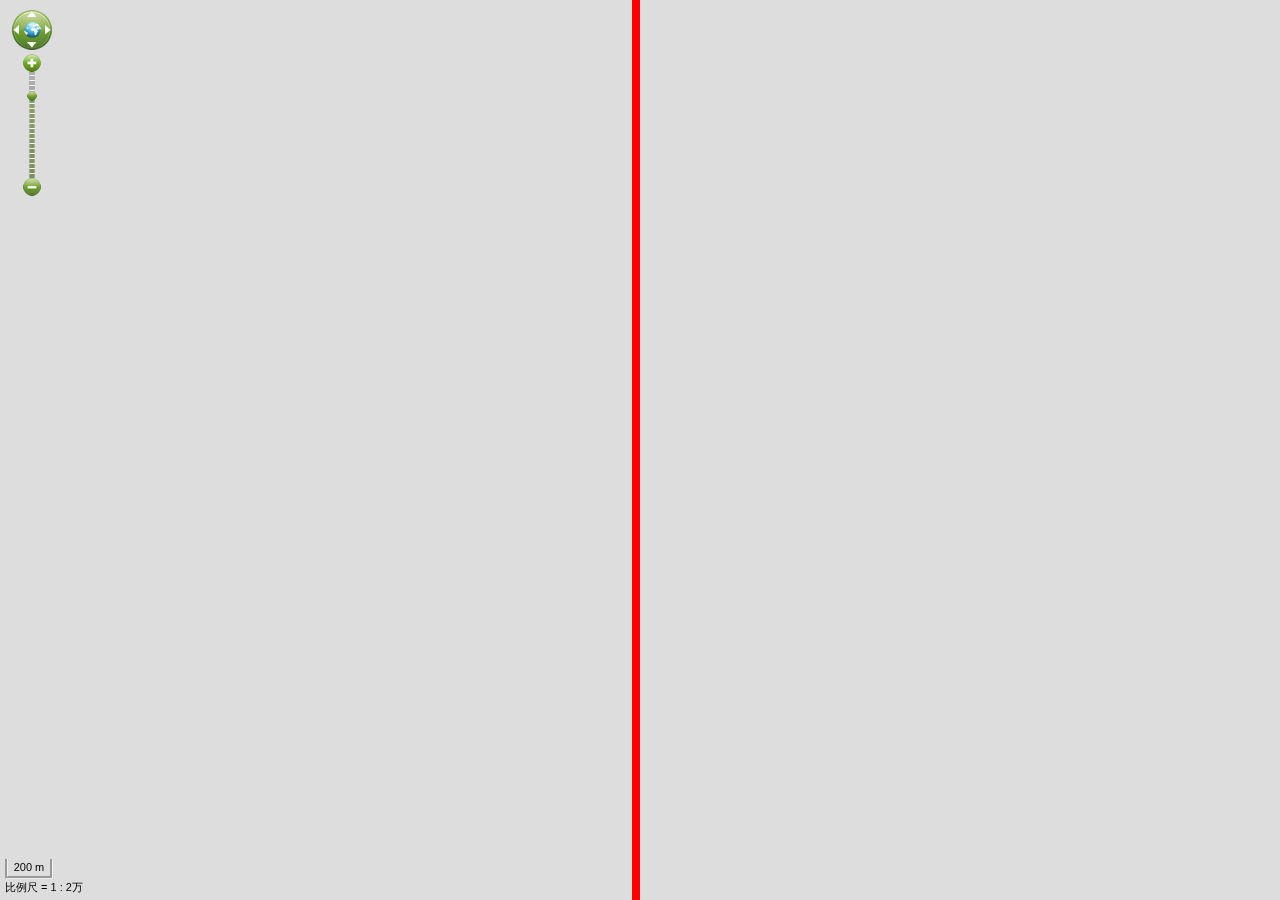
<file: index.html>
﻿<!DOCTYPE html>
<html>

<head>
    <meta http-equiv="Content-Type" content="text/html; charset=utf-8" />
    <meta name="viewport" content="initial-scale=1.0,user-scalable=no">
    <style type="text/css">
        * {
            margin: 0;
            padding: 0;
        }
        
        html {
            height: 100%;
        }
        
        body {
            height: 100%;
            margin: 0px;
            padding: 0px;
            overflow-y: hidden;
            overflow-x: hidden;
        }
        
        #map {
            position: absolute;
            left: 0;
            right: 0;
            top: 0;
            bottom: 0;
            z-index: 10;
        }
        
        #container {
            opacity: 12.2;
            z-index: 11;
            position: absolute;
            left: 0;
            top: 0;
            bottom: 0;
            width: 100%;
        }
        
        #dragDiv {
            position: absolute;
            right: 0;
            width: 8px;
            height: 100%;
            background-color: red;
            cursor: w-resize;
            z-index: 11;
        }
        
        #mapOne {
            position: absolute;
            left: 0;
            width: 100%;
            top: 0;
            bottom: 0;
            z-index: 10;
        }
    </style>
    <!--将下载的三个文件导入此页面-->
    <!--导入两个css文件-->
    <link href="jsApi/newmap.ie.css" rel="stylesheet" />
    <link href="jsApi/newmap.css" rel="stylesheet" />
    <!--NewMap js api引用-->
    <script src="jsApi/NewMap.js"></script>
    <script src="jquery/jquery-1.11.1.min.js"></script>
    <script type="text/javascript">
        var vecmap, imgmap;
        var resolutions = [
            0.3515625,
            0.17578125,
            0.087890625,
            0.0439453125,
            0.02197265625,
            0.010986328125,
            0.0054931640625,
            0.00274658203125,
            0.001373291015625,
            0.0006866455078125,
            0.00034332275390625,
            0.000171661376953125,
            0.0000858306884765625,
            0.00004291534423828125,
            0.00002145767211914062,
            0.00001072883605957031,
            0.000005364418029785155
        ];
        var aResolutionIndexs = [2, 3, 4, 5, 6, 7, 8, 9, 10, 11, 12, 13, 14, 15, 16, 17, 18];
        var extent = new NBounds(-180, -90, 180, 90);
        var tileSize = new NXY(256, 256);
        var tileOrigin = new NXY(-180, 90);

        function mapInit() {
            // 创建地图实例
            vecmap = new NMap("mapOne");
            imgmap = new NMap("map");

            var vecUrlStr_vec = "http://t0.tianditu.gov.cn/vec_c/wmts?&tk=174705aebfe31b79b3587279e211cb9a";
            var vecLayer = creatWMTSLayer("tianditu-vector", vecUrlStr_vec, "vec", true, true);

            var vecUrlStr_vec_anno = "http://t0.tianditu.gov.cn/cva_c/wmts?&tk=174705aebfe31b79b3587279e211cb9a";
            var vecLayer_anno = creatWMTSLayer("tianditu-vector_anno", vecUrlStr_vec_anno, "cva", false, true);

            var vecUrlStr_img = "http://t7.tianditu.gov.cn/img_c/wmts?&tk=174705aebfe31b79b3587279e211cb9a";
            var imgLayer = creatWMTSLayer("tianditu-img", vecUrlStr_img, "img", true, true);

            var vecUrlStr_img_anno = "http://t1.tianditu.gov.cn/cia_c/wmts?&tk=174705aebfe31b79b3587279e211cb9a";
            var imgLayer_anno = creatWMTSLayer("tianditu-img_anno", vecUrlStr_img_anno, "cia", false, true);



            vecmap.addLayer(vecLayer); //地图加载矢量图层
            vecmap.addLayer(vecLayer_anno); //地图加载矢量标注图层
            imgmap.addLayer(imgLayer); //地图加载影像图层
            imgmap.addLayer(imgLayer_anno); //地图加载影响标注图层

            vecmap.addControl(new NPanZoomBarControl()); //级别导航
            vecmap.addControl(new NScaleControl()); //比例尺
            imgmap.addControl(new NPanZoomBarControl()); //级别导航
            imgmap.addControl(new NScaleControl()); //比例尺
            imgmap.addControl(new NPositionControl()); //鼠标处坐标


            vecmap.moveTo(new NXY(116.3922, 39.9100), 13); //设置地图中心点和缩放级别
            vecmap.setMode("dragzoom"); //设置地图可以缩放平移
            imgmap.moveTo(new NXY(116.3922, 39.9100), 13); //设置地图中心点和缩放级别
            imgmap.setMode("dragzoom"); //设置地图可以缩放平移

            startListener();
        }

        function creatWMTSLayer(label, url, layer, isBasiclayer, visible) {
            var lyrOptions = {
                projection: "EPSG:4490",
                maxExtent: extent,
                resolutions: resolutions, //分辨率
                tileSize: tileSize,
                tileOrigin: tileOrigin,
                format: "tiles",
                layer: layer,
                style: "default",
                tileMatrixSet: "c",
                serviceMode: "KVP",
                isBasicLayer: isBasiclayer,
                visible: visible
            };
            var wmtsLayer = new NWMTSLayer(label, url, lyrOptions);
            wmtsLayer.serverResolutions = {};
            for (var idx = 0; idx < aResolutionIndexs.length; idx++) {
                var key = aResolutionIndexs[idx] + "",
                    val = parseFloat(resolutions[idx]);
                wmtsLayer.serverResolutions[key] = val;
            }
            return wmtsLayer;
        }

        function startListener() {
            $(document).on("mousedown", drag);
            $(document).on("mousemove", drag);
            $(document).on("mouseup", drag);
            $("#container").css("width", "50%");
            vecmap.on("movestart", vecmaphandler);
            imgmap.on("movestart", imgmaphandler);
        }

        function vecmaphandler() {
            vecmap.on("moveend", vecmapendhandler);
        };

        function vecmapendhandler(e) {
            vecmap.off("moveend", vecmaphandler);
            if (e.target) {
                var xy = e.target.getCenter();
                var zoom = e.target.getZoom();
                imgmap.moveTo(new NXY(xy.x, xy.y), zoom);
            }
        };

        function imgmaphandler() {
            imgmap.on("moveend", imgmapendhandler);
        };

        function imgmapendhandler(e) {
            imgmap.off("moveend", vecmaphandler);
            if (e.target) {
                var xy = e.target.getCenter();
                var zoom = e.target.getZoom();
                vecmap.moveTo(new NXY(xy.x, xy.y), zoom);
            }
        };

        var mousedown = false;

        function drag(event) { //事件执行函数
            switch (event.type) { //判断事件类型
                case "mousedown":
                    if (event.target.id === "dragDiv") {
                        mousedown = true;
                    }
                    break;
                case "mousemove":
                    if (mousedown) {
                        var x = event.clientX,
                            y = event.clientY;
                        $("#dragDiv").css("left", x + "px");
                        $("#container").css("width", x + "px");
                    }
                    break;
                case "mouseup":
                    // 清空拖动目标
                    mousedown = false;
                    break;
            }
        };
    </script>
</head>

<body onload="mapInit()">
    <div id="map"></div>
    <div id="container">
        <div id="dragDiv"></div>
        <div id="mapOne"></div>
    </div>
</body>

</html>
</file>
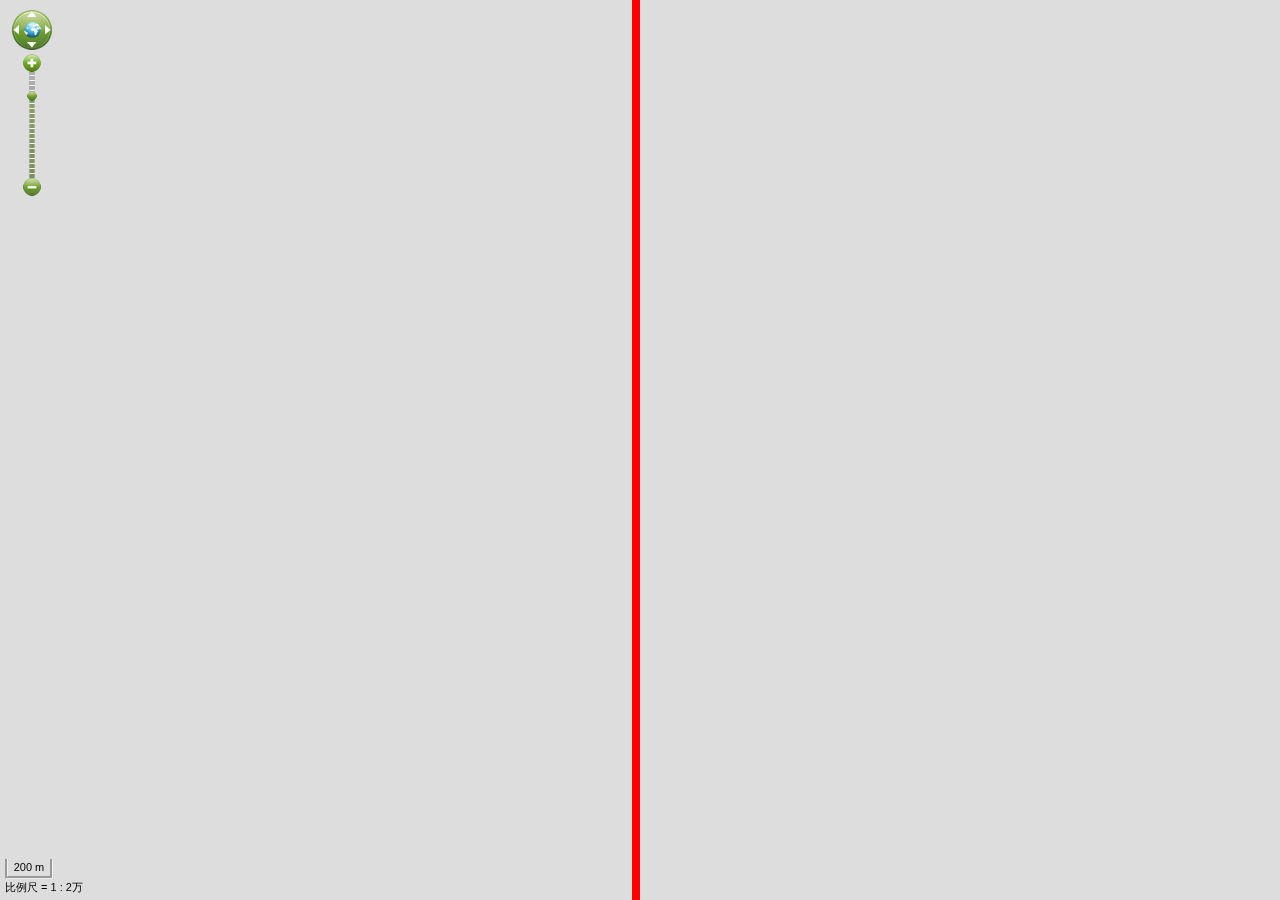
<file: splitMap.html>
﻿<!DOCTYPE html>
<html>

<head>
    <meta http-equiv="Content-Type" content="text/html; charset=utf-8" />
    <meta name="viewport" content="initial-scale=1.0,user-scalable=no">
    <style type="text/css">
        * {
            margin: 0;
            padding: 0;
        }
        
        html {
            height: 100%;
        }
        
        body {
            height: 100%;
            margin: 0px;
            padding: 0px;
            overflow-y: hidden;
            overflow-x: hidden;
        }
        
        #map {
            position: absolute;
            left: 0;
            right: 0;
            top: 0;
            bottom: 0;
            z-index: 10;
        }
        
        #container {
            opacity: 12.2;
            z-index: 11;
            position: absolute;
            left: 0;
            top: 0;
            bottom: 0;
            width: 100%;
        }
        
        #dragDiv {
            position: absolute;
            right: 0;
            width: 8px;
            height: 100%;
            background-color: red;
            cursor: w-resize;
            z-index: 11;
        }
        
        #mapOne {
            position: absolute;
            left: 0;
            width: 100%;
            top: 0;
            bottom: 0;
            z-index: 10;
        }
    </style>
    <!--将下载的三个文件导入此页面-->
    <!--导入两个css文件-->
    <link href="jsApi/newmap.ie.css" rel="stylesheet" />
    <link href="jsApi/newmap.css" rel="stylesheet" />
    <!--NewMap js api引用-->
    <script src="jsApi/NewMap.js"></script>
    <script src="jquery/jquery-1.11.1.min.js"></script>
    <script type="text/javascript">
        var vecmap, imgmap;
        var resolutions = [
            0.3515625,
            0.17578125,
            0.087890625,
            0.0439453125,
            0.02197265625,
            0.010986328125,
            0.0054931640625,
            0.00274658203125,
            0.001373291015625,
            0.0006866455078125,
            0.00034332275390625,
            0.000171661376953125,
            0.0000858306884765625,
            0.00004291534423828125,
            0.00002145767211914062,
            0.00001072883605957031,
            0.000005364418029785155
        ];
        var aResolutionIndexs = [2, 3, 4, 5, 6, 7, 8, 9, 10, 11, 12, 13, 14, 15, 16, 17, 18];
        var extent = new NBounds(-180, -90, 180, 90);
        var tileSize = new NXY(256, 256);
        var tileOrigin = new NXY(-180, 90);

        function mapInit() {
            // 创建地图实例
            vecmap = new NMap("mapOne");
            imgmap = new NMap("map");

            var vecUrlStr_vec = "http://t0.tianditu.gov.cn/vec_c/wmts?&tk=174705aebfe31b79b3587279e211cb9a";
            var vecLayer = creatWMTSLayer("tianditu-vector", vecUrlStr_vec, "vec", true, true);

            var vecUrlStr_vec_anno = "http://t0.tianditu.gov.cn/cva_c/wmts?&tk=174705aebfe31b79b3587279e211cb9a";
            var vecLayer_anno = creatWMTSLayer("tianditu-vector_anno", vecUrlStr_vec_anno, "cva", false, true);

            var vecUrlStr_img = "http://t7.tianditu.gov.cn/img_c/wmts?&tk=174705aebfe31b79b3587279e211cb9a";
            var imgLayer = creatWMTSLayer("tianditu-img", vecUrlStr_img, "img", true, true);

            var vecUrlStr_img_anno = "http://t1.tianditu.gov.cn/cia_c/wmts?&tk=174705aebfe31b79b3587279e211cb9a";
            var imgLayer_anno = creatWMTSLayer("tianditu-img_anno", vecUrlStr_img_anno, "cia", false, true);



            vecmap.addLayer(vecLayer); //地图加载矢量图层
            vecmap.addLayer(vecLayer_anno); //地图加载矢量标注图层
            imgmap.addLayer(imgLayer); //地图加载影像图层
            imgmap.addLayer(imgLayer_anno); //地图加载影响标注图层

            vecmap.addControl(new NPanZoomBarControl()); //级别导航
            vecmap.addControl(new NScaleControl()); //比例尺
            imgmap.addControl(new NPanZoomBarControl()); //级别导航
            imgmap.addControl(new NScaleControl()); //比例尺
            imgmap.addControl(new NPositionControl()); //鼠标处坐标


            vecmap.moveTo(new NXY(116.3922, 39.9100), 13); //设置地图中心点和缩放级别
            vecmap.setMode("dragzoom"); //设置地图可以缩放平移
            imgmap.moveTo(new NXY(116.3922, 39.9100), 13); //设置地图中心点和缩放级别
            imgmap.setMode("dragzoom"); //设置地图可以缩放平移

            startListener();

            vecmap.on("movestart", function() {
                console.log('aaa')
            });

        }

        function creatWMTSLayer(label, url, layer, isBasiclayer, visible) {
            var lyrOptions = {
                projection: "EPSG:4490",
                maxExtent: extent,
                resolutions: resolutions, //分辨率
                tileSize: tileSize,
                tileOrigin: tileOrigin,
                format: "tiles",
                layer: layer,
                style: "default",
                tileMatrixSet: "c",
                serviceMode: "KVP",
                isBasicLayer: isBasiclayer,
                visible: visible
            };
            var wmtsLayer = new NWMTSLayer(label, url, lyrOptions);
            wmtsLayer.serverResolutions = {};
            for (var idx = 0; idx < aResolutionIndexs.length; idx++) {
                var key = aResolutionIndexs[idx] + "",
                    val = parseFloat(resolutions[idx]);
                wmtsLayer.serverResolutions[key] = val;
            }
            return wmtsLayer;
        }

        function startListener() {
            $(document).on("mousedown", drag);
            $(document).on("mousemove", drag);
            $(document).on("mouseup", drag);
            $("#container").css("width", "50%");
            SplitMove();
        }

        var mousedown = false;

        function drag(event) { //事件执行函数
            switch (event.type) { //判断事件类型
                case "mousedown":
                    if (event.target.id === "dragDiv") {
                        mousedown = true;
                    }
                    break;
                case "mousemove":
                    if (mousedown) {
                        var x = event.clientX,
                            y = event.clientY;
                        $("#dragDiv").css("left", x + "px");
                        $("#container").css("width", x + "px");
                    }
                    break;
                case "mouseup":
                    // 清空拖动目标
                    mousedown = false;
                    break;
            }
        };



        function SplitMove() {
            var map = [vecmap, imgmap];

            for (var i = 0; i < map.length; i++) {
                map[i].off('moveend', move);
            }

            var move = function(e) {
                try {
                    if (e.target) {
                        var xy = e.target.getCenter();
                        var zoom = e.target.getZoom();
                        for (var i = 0; i < map.length; i++) {
                            if (e.target == map[i]) {
                                continue;
                            }
                            map[i].moveTo(new NXY(xy.x, xy.y), zoom);
                        }
                    }
                } catch (ex) {

                }
            }

            for (var i = 0; i < map.length; i++) {
                map[i].on("moveend", move);
            }
        }
    </script>
</head>

<body onload="mapInit()">
    <div id="map"></div>
    <div id="container">
        <div id="dragDiv"></div>
        <div id="mapOne"></div>
    </div>
</body>

</html>
</file>
<file: jsApi/newmap.ie.css>
.newmap-tile {
	filter: inherit;
	}

.newmap-vml-shape {
	width: 1px;
	height: 1px;
	}
.lvml {
	behavior: url(#default#VML); 
	display: inline-block; 
	position: absolute;
	}
	
.newmap-control {
	display: inline;
	}

.newmap-dialog-tip {
	top: 0;
	left: 0;
	width: 20px;
	margin: 0 auto;
	}
.newmap-dialog-content-wrapper/*, .newmap-dialog-tip*/ {
	border: 1px solid #bbb;
	}
/*.newmap-tipdialog-arr {
	top: -2px;
	width: 29px;
	margin: 0 auto;
	filter: progid:DXImageTransform.Microsoft.Matrix(M11=0.70710678, M12=0.70710678, M21=-0.70710678, M22=0.70710678);
	-ms-filter: "progid:DXImageTransform.Microsoft.Matrix(M11=0.70710678, M12=0.70710678, M21=-0.70710678, M22=0.70710678)";
}*/
/*.newmap-tipdialog-sub-tip {
	width: 44px;
}*/

.newmap-control-zoom {
	filter: progid:DXImageTransform.Microsoft.gradient(startColorStr='#3F000000',EndColorStr='#3F000000');
	}
.newmap-control-zoom a {
	background-color: #eee;
	}
.newmap-control-zoom a:hover {
	background-color: #fff;
	}
.newmap-control-layers-toggle {
	}
.newmap-control-attribution, .newmap-control-layers {
	background: white;
	}
</file>
<file: jsApi/newmap.css>
.newmap-map-pane,
.newmap-tile,
.newmap-marker-icon,
.newmap-marker-shadow,
.newmap-marker-label,
.newmap-tile-pane,
.newmap-overlay-pane,
.newmap-shadow-pane,
.newmap-label-pane,
.newmap-marker-pane,
.newmap-marker-img,
.newmap-tmp-pane,
.newmap-zoomdirect-pane,
.newmap-dialog-pane,
.newmap-overlay-pane svg,
.newmap-zoom-box,
/*.newmap-control-panzoombar,*/
.newmap-bound-image { 
    position: absolute;
    left: 0;
	top: 0;
}
.newmap-container {
    overflow: hidden;
	-ms-touch-action: none;
    }

    
.newmap-marker-span {
    position: absolute;
    padding-top: 0px;
    padding-right: 0px;
    padding-bottom: 0px;
    padding-left: 0px;
    margin-top: 0px;
    margin-right: 0px;
    margin-bottom: 0px;
    margin-left: 0px;
    border-top-width: 0px;
    border-right-width: 0px;
    border-bottom-width: 0px;
    border-left-width: 0px;
    border-style: initial;
    border-color: initial;
    border-image: initial;
    width: 0px;
    height: 0px;
    display: '';
    z-index:0;
}
.newmap-marker-span div {
    position: absolute; 
    margin-top: 0px;
    margin-right: 0px;
    margin-bottom: 0px;
    margin-left: 0px;
    padding-top: 0px;
    padding-right: 0px;
    padding-bottom: 0px;
    padding-left: 0px;
    overflow:hidden;
}
.newmap-marker-div{
    position: absolute;
    cursor:pointer;
    border:0px;
    background-color:transparent;
    background-repeat: no-repeat no-repeat;
}

.newmap-tile,
.newmap-marker-img,
.newmap-marker-span,
.newmap-label,
.newmap-control-panzoombar,
.newmap-button,
.newmap-marker-div,
.newmap-marker-label,
.newmap-marker-shadow {
    -moz-user-select: none;
    -webkit-user-select: none;
    user-select: none;
    }
.newmap-marker-img,
.newmap-label,
.newmap-marker-label,
.newmap-marker-shadow {
    display: '';
    }
.newmap-marker-label{
	position: absolute;
    font: 12px arial,simsun;
    padding: 5px;
    
    white-space: nowrap;
}

.newmap-label {
    position: absolute;
    font: 12px arial,simsun;
    border-bottom: #8c8c8c 1px solid;
    border-left: #8c8c8c 1px solid; 
    border-top: #8c8c8c 1px solid; 
    border-right: #8c8c8c 1px solid;
    padding-bottom: 1px;
    padding-left: 1px;
    padding-right: 1px;
    padding-top: 1px;
    
    white-space: nowrap;
    background-color: #ffffe1;
    color: #4d4d4d;
    padding-left: 1px; 
    padding-right: 1px;
    padding-top: 1px;
    padding-bottom: 1px;
    }
.newmap-label-tip-container {
    top: 15px;
    margin: 0 auto;
    width: 44px;
    height: 12px;
    position: relative;
    overflow: hidden;
    }
.newmap-arrowlab {  
    position: absolute;
    text-align: center;
    word-wrap: break-word;
    
    }    
.newmap-arrowlabel{
    width: 28px;
    height: 12px;
    padding: 1px;
    line-height: 12px;
    margin: 0px auto ;
    background: url(./NewMapJSRes/label-arrow.png) no-repeat;
}
.newmap-label-content-wrapper {
    padding: 1px;
    text-align: left;
    -webkit-border-radius: 10px;
    border-radius: 10px;
    }
.newmap_measure_label {
    line-height:16px;
    z-index:99999;
    border-bottom: #ff0000 1px solid;
    border-left: #ff0000 1px solid; 
    border-top: #ff0000 1px solid; 
    border-right: #ff0000 1px solid;
}
.newmap_measure_dis{
    color:#ff0132;
    font-weight:bold;
}
.newmap_measure_opinfo{
    color:#7a7a7a;
}

.newmap-clickable {
    cursor: pointer;
    }
.newmap-popfront {
    z-index: 300000; 
    }
.newmap-dragging {
    cursor: move;
    }
.newmap-dragging .newmap-clickable {
    cursor: move;
    }

.newmap-div-icon {
    background: #fff;
    border: 1px solid #666;
}
.newmap-editing-icon {
    border-radius: 2px;
}
.newmap-div-element {
    position: absolute;
    border-radius: 2px;
    background: #fff;
    margin-left:-4px;
    margin-top:-4px;
    width:6px;
    height:6px;
    border: 1px solid #666;
}
.newmap-tile-pane { z-index: 2; }

.newmap-objects-pane { z-index: 3; }
.newmap-overlay-pane { z-index: 4; }
.newmap-shadow-pane { z-index: 6; }
.newmap-marker-pane { z-index: 7; }
.newmap-tmp-pane { z-index: 8; }
.newmap-label-pane { z-index: 5; }
.newmap-dialog-pane { z-index: 9; }
.newmap-top-zindex {z-index: 999999;}
.newmap-zoom-box {
    width: 0;
    height: 0;
    }

.newmap-tile {
    visibility: hidden;
    }
.newmap-tile-loaded {
    visibility: inherit;
    }

a.newmap-active {
    outline: 2px solid orange;
    }

.newmap_hide{
display: none; 
}
.newmap_contextMenu { 
    background: #FFFFFF; 
    border: 1px solid #999; 
    width: 150px; 
    position: absolute; 
    display: none; 
    -moz-box-shadow: 3px 3px 9px #999; 
    -webkit-box-shadow: 3px 3px 9px #999; 
    -o-box-shadow: 3px 3px 9px #999; 
    box-shadow: 3px 3px 9px #999; 
    z-index:999999;
} 
.newmap_contextMenu_item { 
    border-bottom: none; 
    line-height: 24px; 
    display: ''; 
    padding-left: .5em; 
    font-size:12px;
    cursor:pointer;
    background-color: #FFFFFF; 
} 
.newmap_contextMenu_sepr {border-bottom: 1px solid #ddd;} 

.newmap_contextMenu_item_hover { 
    background-color: #FFBD00; 
}

.newmap-control {
    position: relative;
    z-index: 7;
    }
.nmOverviewMapControlContainer {
    position: absolute;
    bottom: 20px;
    right: 0px;
}

.nmOverviewMapControlElement {
    padding: 10px 18px 10px 10px;
    background-color: #00008B;
    -moz-border-radius: 1em 0 0 0;
}

.nmOverviewMapControlMinimizeButton {
    position:absolute;
    background:url(./NewMapJSRes/layerListOff.gif) no-repeat;
	width:18px;
	height:18px;	
    right: 0px;
    bottom: 80px;
}    

.nmOverviewMapControlMaximizeButton {
    position:absolute;
    background:url(./NewMapJSRes/layerListOn.gif) no-repeat;
	width:18px;
	height:18px;
    right: 0px;
    bottom: 80px;
}

.nmOverviewMapControlExtentRectangle {
    overflow: hidden;
    background: url(./NewMapJSRes/blank.gif);
    cursor: move;
    border: 2px dotted red;
}
.nmOverviewMapControlRectReplacement {
    overflow: hidden;
    background: url(./NewMapJSRes/overview_replacement.gif);
    cursor: move;
    background-repeat: no-repeat;
    background-position: center;
}
.newmap-top{
    position: absolute;
    top: 0;
    }
.newmap-right {
     position: absolute;
    right: 0;
    }
.newmap-bottom {
 position: absolute;
    bottom: 0;
    }
.newmap-left {
 position: absolute;
    left: 0;
    }
.newmap-control {
    float: left;
    clear: both;
    }
.newmap-right .newmap-control {
    float: right;
    }
.newmap-top .newmap-control {
    margin-top: 10px;
    }

.newmap-left .newmap-control {
    margin-left: 10px;
    }

.newmap-button{
    cursor:pointer;
}
.newmap-control-panzoombar{
    width: 62px; 
    height: 214px; 
    position: absolute;
    z-index: 1100; 

    /*bottom: auto; 
    right: auto; 
    top: 10px; 
    left: 10px; ll*/
}
.newmap-control-panzoombar .pancontrol,
.newmap-control-panzoombar .pancontrol-left,
.newmap-control-panzoombar .pancontrol-right,
.newmap-control-panzoombar .pancontrol-top,
.newmap-control-panzoombar .pancontrol-bottom{
    background:url(./NewMapJSRes/bd.png) no-repeat;
    background-position: 0px 0px;
    width:44px;
    overflow:hidden;
    height:44px;
}
.newmap-control-panzoombar .pancontrol-left{
    background-position: 0px -176px;
}
.newmap-control-panzoombar .pancontrol-top{
    background-position: 0px -44px;
}
.newmap-control-panzoombar .pancontrol-right{
    background-position: 0px -88px;
}
.newmap-control-panzoombar .pancontrol-bottom{
    background-position: 0px -132px;
}
.newmap-control-panzoombar .newmap-button{
    position:absolute;
    width:15px;
    height:15px;
}
.panleftbt{
    top:12px;
    left:1px;
}
.pantopbt{
    top:0px;
    left:14px;
}
.panrightbt{
    top:12px;
    left:27px;
}
.panbottombt{
    top:25px;
    left:14px;
}
.newmap-control-panzoombar .zoomcontrol{
   
    width: 62px;
    top:45px;
    overflow:hidden;
}
.zoomcontrol .newmap-button{
    position:absolute;
    left:12px;
    width:21px;
    height:21px;
    overflow:hidden;
    background:url(./NewMapJSRes/bd.png) no-repeat;
    background-position:0px 0px;
}
.zoomcontrol .zoominbt{
    background-position: 0px -221px;
    z-index:1;
}
.zoomcontrol .zoomoutbt{ 
    background-position: 0px -265px;
    z-index:1;
}
.zoomcontrol .zoominbt2{
    background-position: 0px -243px;
}
.zoomcontrol .zoomoutbt2{
    top: 126px; 
    background-position: 0px -287px;
}
.zoomcontrol .barcontrol{
    position:absolute;
    width:37px;
    top:62px;
    border-color: red;
    border:1px;
}
.barcontrol .sliderbarbg{
    position:absolute;
    width:10px;
    left:18px;
    overflow:hidden;
    background:url(./NewMapJSRes/bd.png) no-repeat;
    background-position:-23px -226px;
}
.barcontrol .sliderbartop{
    position:absolute;
    width:8px;
    left:19px;
    overflow:hidden;
    background:url(./NewMapJSRes/bd.png) no-repeat;
    background-position:-33px -226px;
}
.barcontrol .sliderbt{
    position:absolute;
    width:19px;
    height:11px;
    left:13px;
    overflow:hidden;
    background:url(./NewMapJSRes/bd.png) no-repeat;
    background-position:0px -309px;
}
.barcontrol .leveltag-1,
.barcontrol .leveltag-2,
.barcontrol .leveltag-4,
.barcontrol .leveltag-3{
    position:absolute;
    width:28px;
    height:21px;
    left:34px;
    overflow:hidden;
    background:url(./NewMapJSRes/bd.png) no-repeat;
    background-position:0px -443px;
}
.barcontrol .leveltag-2{
    background-position:0px -422px;
}
.barcontrol .leveltag-3{
    background-position:0px -401px;
}
.barcontrol .leveltag-4{
    background-position:0px -380px;
}


.newmap-zoomdirect-pane .zoomdirect-tl,
.newmap-zoomdirect-pane .zoomdirect-tr,
.newmap-zoomdirect-pane .zoomdirect-bl,
.newmap-zoomdirect-pane .zoomdirect-br,
.newmap-zoomdirect-pane-out .zoomdirect-br,
.newmap-zoomdirect-pane-out .zoomdirect-tl,
.newmap-zoomdirect-pane-out .zoomdirect-tr,
.newmap-zoomdirect-pane-out .zoomdirect-bl{
    position:absolute;
    background:url(./NewMapJSRes/zoomdirect.gif) no-repeat;
    background-position: 0px 0px;
    width:7px;
    overflow:hidden;
    height:7px;

}
.newmap-zoomdirect-pane .zoomdirect-br,
.newmap-zoomdirect-pane-out .zoomdirect-tl{
    background-position: 0px 0px;
}

.newmap-zoomdirect-pane .zoomdirect-bl,
.newmap-zoomdirect-pane-out .zoomdirect-tr{
    background-position: -7px 0px;
}

.newmap-zoomdirect-pane .zoomdirect-tr,
.newmap-zoomdirect-pane-out .zoomdirect-bl{
    background-position: 0px -7px;
}

.newmap-zoomdirect-pane .zoomdirect-tl,
.newmap-zoomdirect-pane-out .zoomdirect-br{
    background-position: -7px -7px;
}
.newmap-show{
    visibility: hidden;
    display:none;
}

.newmap-control-position {
    bottom: 0em;
    right: 0px;
    display: '';
    font-family: Arial;
    font-size: 15px;
    background-color:#A9D4F6;
}

.newmap-control-zoom {
    -moz-border-radius: 7px;
    -webkit-border-radius: 7px;
    border-radius: 7px;
    }
.newmap-control-zoom {
    padding: 5px;
    background: rgba(0, 0, 0, 0.25);
    }
.newmap-control-zoom a {
    background-color: rgba(255, 255, 255, 0.75);
    }
.newmap-control-zoom a, .newmap-control-layers a {
    background-position: 50% 50%;
    background-repeat: no-repeat;
    display: ''
    }
.newmap-control-zoom a {
    -moz-border-radius: 4px;
    -webkit-border-radius: 4px;
    border-radius: 4px;
    width: 19px;
    height: 19px;
    }
.newmap-control-zoom a:hover {
    background-color: #fff;
    }
.newmap-touch .newmap-control-zoom a {
    width: 27px;
    height: 27px;
    }
.newmap-control-zoom-in {
    background-image: url(./NewMapJSRes/zoom-in.png);
    margin-bottom: 5px;
    }
.newmap-control-zoom-out {
    background-image: url(./NewMapJSRes/zoom-out.png);
    }

.newmap-control-layers {
    box-shadow: 0 1px 7px #999;
    background: #f8f8f9;
    -moz-border-radius: 8px;
    -webkit-border-radius: 8px;
    border-radius: 8px;
    }
.newmap-control-layers a {
    background-image: url(./NewMapJSRes/layers.png);
    width: 36px;
    height: 36px;
    }
.newmap-touch .newmap-control-layers a {
    width: 44px;
    height: 44px;
    }
.newmap-control-layers .newmap-control-layers-list,
.newmap-control-layers-expanded .newmap-control-layers-toggle {
    display: none;
    }
.newmap-control-layers-expanded .newmap-control-layers-list {
    display: '';
    position: relative;
    }
.newmap-control-layers-expanded {
    padding: 6px 10px 6px 6px;
    font: 12px/1.5 "Helvetica Neue", Arial, Helvetica, sans-serif;
    color: #333;
    background: #fff;
    }
.newmap-control-layers input {
    margin-top: 2px;
    position: relative;
    top: 1px;
    }
.newmap-control-layers label {
    display: '';
    }
.newmap-control-layers-separator {
    height: 0;
    border-top: 1px solid #ddd;
    margin: 5px -10px 5px -6px;
    }

.newmap-container .newmap-control-attribution {
    background-color: rgba(255, 255, 255, 0.7);
    box-shadow: 0 0 5px #bbb;
    margin: 0;
}

.newmap-control-attribution,
.newmap-control-scale-line {
    padding: 0 5px;
    color: #333;
    }

.newmap-container .newmap-control-attribution,
.newmap-container .newmap-control-scale {
    font: 11px/1.5 "Helvetica Neue", Arial, Helvetica, sans-serif;
    }

.newmap-left .newmap-control-scale {
    margin-left: 5px;
    }
.newmap-bottom .newmap-control-scale {
    margin-bottom: 5px;
    }

.newmap-control-scale-line {
    border: 2px solid #777;
    border-top: none;
    color: black;
    line-height: 1;
    font-size: 10px;
    padding-bottom: 2px;
    text-shadow: 1px 1px 1px #fff;
    background-color: rgba(255, 255, 255, 0.5);
    }
.newmap-control-scale-line:nth-child(2) {
    border-top: 2px solid #777;
    padding-top: 1px;
    border-bottom: none;
    margin-top: -2px;
    }

.newmap-touch .newmap-control-attribution, .newmap-touch .newmap-control-layers {
    box-shadow: none;
    }
.newmap-touch .newmap-control-layers {
    border: 5px solid #bbb;
    }



.newmap-zoom-anim2 .newmap-tile,  
.newmap-pan-anim .newmap-tile {
    -webkit-transition: none;
    -moz-transition: none;
    -o-transition: none;
    transition: none;
    }

.newmap-zoom-anim2 .newmap-objects-pane {
    visibility: hidden;
    display:none;
    }

.newmap-zoom-anim2 .newmap-layer {
    visibility: hidden;
    display:none;
    }   
.newmap-dialog {
    position: absolute;
    text-align: center;
    word-wrap: break-word;
    overflow: hidden;
    }
.newmap-dialog-content-wrapper {
    padding: 1px;
    text-align: left;
    -webkit-border-radius: 10px;
    border-radius: 10px;
    }
.newmap-dialog-content {
    padding: 14px 18px;
    line-height: 1.4;
	padding-bottom:10px;
    }
   
.newmap-dialog-tip-container {
    margin: 0 auto;
    width: 44px;
    height: 16px;
    position: relative;
    overflow: hidden;
    }
.newmap-dialog-tip {
    width: 20px;
    height: 15px;
    padding: 1px;

    margin: 0px auto 0;
    }
.newmap-dialog-content-wrapper {
    background: white;
    box-shadow: 0 3px 14px rgba(0,0,0,0.4);
}

.newmap-dialog-close-button {
    position: absolute;
    top: 4px;
    right: 5px;

    width: 14px;
    height: 14px;

    overflow: hidden;
    }
.newmap-dialog-content p {
    margin: 18px 0;
    }
.newmap-dialog-scrolled {
    overflow: auto;
    /*border-bottom: 1px solid #ddd;*/
    /*border-top: 1px solid #ddd;*/
	margin-top: 17px;
	margin-right: 4px;
	margin-bottom: 6px;
	padding-top: 0px;
	padding-bottom: 7px;
	padding-left: 18px;
	padding-right: 12px;
    }
.newmap-tipdialog-scrolled{
    overflow: auto;
    /*border-bottom: 1px solid #ddd;*/
    /*border-top: 1px solid #ddd;*/
    }

.newmap-tipdialog{
    position: absolute; 
    z-index: 751; 
}
.newmap-tipdialog-content-wrapper{
}
.newmap-tipdialog-main-cont{ 
    position: relative;
    margin:0;
    padding-bottom:10px;
    overflow:hidden;
    border-left:2px solid #005CB5;
    border-right:2px solid #005CB5;
    background:#fff;
    z-index:100;
}
.newmap-tipdialog-arr {
    position: relative;
    top: -2px;
    width: 17px;
    height: 17px;
    background-color: white;
  /*  border: 2px solid #005CB5;
    transform:          rotate(68deg) skew(45deg);
    -moz-transform:     rotate(68deg) skew(45deg);
    -o-transform:       rotate(68deg) skew(45deg);
    -webkit-transform:  rotate(68deg) skew(45deg);  */
}
.newmap-tipdialog-arr{
    background: url(./NewMapJSRes/tip-arrow.png) no-repeat;
}
.newmap-tipdialog-sub-title{
    font-size:14px;
    line-height:23px;
    text-indent:12px;
    color:#fff;
    background:#005CB5;
    margin:0;
    padding-right:33px;
    height:22px;
    overflow:hidden;
}
.newmap-tipdialog-sub-title img{
    position: relative;
    float:right;
    right:-20px;
    margin-top:-44px;
}
.newmap-tipdialog-sub-title span{
    font-size: 12px; 
    color:#ffffff;
    font-weight:normal;
    font-family:Arial, Helvetica, sans-serif;
}

.newmap-tipdialog-sub-content{ 
    overflow: hidden;
    word-wrap: break-word;
}
.newmap-tipdialog-sub-content span{
    font-size: 12px; 
    color:#000000;
    font-weight:normal;
    font-family:Arial, Helvetica, sans-serif;
}
.newmap-tipdialog-thborder{
    z-index: 100; 
    position: relative;
    top:0px;
}
.newmap-tipdialog-bhborder{
    z-index: 100; 
}

.newmap-tipdialog-b1,.newmap-tipdialog-b2,.newmap-tipdialog-b3,.newmap-tipdialog-b4{ margin:0 5px;background:#005CB5;display:block;border-left:1px solid #005CB5;border-right:1px solid #005CB5;height:1px;overflow:Hidden;font-size:1px;}
.newmap-tipdialog-b2{ margin:0 3px}  
.newmap-tipdialog-b3{ margin:0 2px;background:#005CB5;border-width:3px;}
.newmap-tipdialog-b4{ margin:0 1px;background:#005CB5;height:2px;border-width:2px;}
.newmap-tipdialog-sub-tip{margin:auto; width:17px; height: 23px;}
.newmap-tipdialog-sub-stip{line-height:1px;font-size:0px;background:#fff;height:1px;overflow:hidden;border-left:2px solid #005CB5;margin:0 auto;text-align:center;border-right:2px solid #005CB5;}

.newmap-container {
    background: #ddd;
    }
.newmap-container a {
    color: #0078A8;
    }
.newmap-zoom-box {
    border: 2px dotted #05f;
    background: white;
    opacity: 0.5;
    }
.newmap-dialog-content-wrapper/*, .newmap-dialog-tip */{
    background: white;
    box-shadow: 0 3px 10px #888;
    -moz-box-shadow: 0 3px 10px #888;
    -webkit-box-shadow: 0 3px 14px #999;
    }
.newmap-dialog-content-wrapper {
   
    }
.newmap-dialog-content {
    font: 12px/1.4 "Helvetica Neue", Arial, Helvetica, sans-serif;
    }
.newmap-dialog-close-button {
    background: white url(./NewMapJSRes/dialog-close.gif);
    }
.newmap-dialog-tip{
    background: url(./NewMapJSRes/marker-arrow.png) no-repeat;
	
}
.newmap-group-text {
    width: 54px;
    height: 18px;
    text-align: center;
    font-weight: bold;
    z-index: 1;
    cursor: pointer;
    }
</file>
